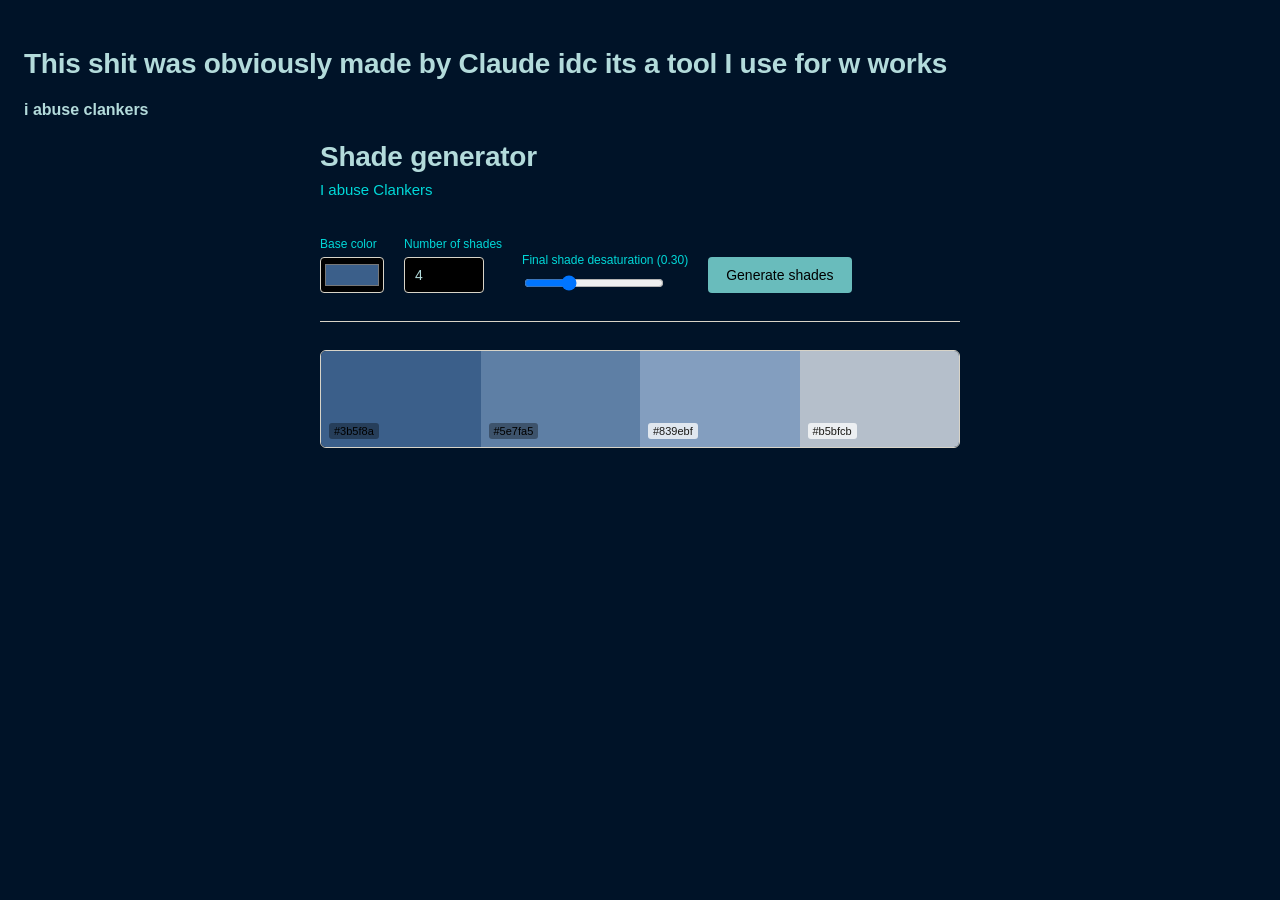
<file: shade-generator.html>
<!DOCTYPE html>
<html lang="en">
<head>
<meta charset="UTF-8" />
<title>Shade Generator</title>
<h1>This shit was obviously made by Claude idc its a tool I use for w works</h1>
<h4>i abuse clankers</h4>
<style>
  :root {
    --ink: #B3DBDB;
    --paper: #001328;
    --line: #d8d4c8;
    --accent: #69bcbc;
  }
  * { box-sizing: border-box; }
  body {
    margin: 0;
    font-family: 'arial';
    background: var(--paper);
    color: var(--ink);
    padding: 48px 24px;
  }
  main {
    max-width: 640px;
    margin: 0 auto;
  }
  h1 {
    font-size: 28px;
    font-weight: 600;
    margin: 0 0 6px;
    letter-spacing: -0.01em;
  }
  p.sub {
    margin: 0 0 36px;
    color: #00D8D8;
    font-size: 15px;
    line-height: 1.5;
  }
  .controls {
    display: flex;
    gap: 20px;
    align-items: flex-end;
    padding-bottom: 28px;
    border-bottom: 1px solid var(--line);
    margin-bottom: 28px;
    flex-wrap: wrap;
  }
  .field {
    display: flex;
    flex-direction: column;
    gap: 6px;
  }
  label {
    font-size: 12px;
    color: #00D8D8;
  }
  input[type="color"] {
    width: 64px;
    height: 36px;
    border: 1px solid var(--line);
    border-radius: 4px;
    padding: 2px;
    background: black;
    cursor: pointer;
  }
  input[type="number"] {
    width: 80px;
    height: 36px;
    border: 1px solid var(--line);
    border-radius: 4px;
    padding: 0 10px;
    font-family: inherit;
    font-size: 14px;
    background: black;
    color: var(--ink);
  }
  input[type="range"] {
    width: 140px;
  }
  button {
    height: 36px;
    padding: 0 18px;
    border: none;
    border-radius: 4px;
    background: var(--accent);
    color: black;
    font-family: inherit;
    font-size: 14px;
    cursor: pointer;
  }
  button:disabled {
    background: #000014;
    cursor: not-allowed;
  }
  button:not(:disabled):hover {
    background: #4a5841;
  }
  .swatches {
    display: flex;
    border-radius: 6px;
    overflow: hidden;
    border: 1px solid var(--line);
  }
  .swatch {
    flex: 1;
    height: 96px;
    display: flex;
    align-items: flex-end;
    padding: 8px;
    position: relative;
  }
  .swatch span {
    font-size: 11px;
    font-variant-numeric: tabular-nums;
    padding: 2px 5px;
    border-radius: 3px;
    background: rgba(255,255,255,0.75);
    color: #1b1a17;
  }
  .swatch.dark span {
    background: rgba(0,0,0,0.35);
    color: black;
  }
  .empty {
    color: #948f7d;
    font-size: 14px;
    padding: 32px 0;
    text-align: center;
    border: 1px dashed var(--line);
    border-radius: 6px;
  }
</style>
</head>
<body>
<main>
  <h1>Shade generator</h1>
  <p class="sub">I abuse Clankers</p>

  <div class="controls">
    <div class="field">
      <label for="baseColor">Base color</label>
      <input type="color" id="baseColor" value="#3b5f8a" />
    </div>
    <div class="field">
      <label for="amount">Number of shades</label>
      <input type="number" id="amount" min="1" step="1" value="4" />
    </div>
    <div class="field">
      <label for="desat">Final shade desaturation (<span id="desatVal">0.30</span>)</label>
      <input type="range" id="desat" min="0" max="1" step="0.05" value="0.3" />
    </div>
    <button id="generate">Generate shades</button>
  </div>

  <div id="output"></div>
</main>

<script>

  function hexToRgb(hex) {
    const clean = hex.replace('#', '');
    const bigint = parseInt(clean, 16);
    return {
      r: (bigint >> 16) & 255,
      g: (bigint >> 8) & 255,
      b: bigint & 255
    };
  }

  function rgbToHex({ r, g, b }) {
    const toHex = (v) => Math.round(Math.max(0, Math.min(255, v))).toString(16).padStart(2, '0');
    return `#${toHex(r)}${toHex(g)}${toHex(b)}`;
  }

  function rgbToHsl({ r, g, b }) {
    r /= 255; g /= 255; b /= 255;
    const max = Math.max(r, g, b), min = Math.min(r, g, b);
    let h, s;
    const l = (max + min) / 2;
    if (max === min) {
      h = s = 0;
    } else {
      const d = max - min;
      s = l > 0.5 ? d / (2 - max - min) : d / (max + min);
      switch (max) {
        case r: h = (g - b) / d + (g < b ? 6 : 0); break;
        case g: h = (b - r) / d + 2; break;
        default: h = (r - g) / d + 4;
      }
      h /= 6;
    }
    return { h, s, l };
  }

  function hslToRgb({ h, s, l }) {
    let r, g, b;
    if (s === 0) {
      r = g = b = l;
    } else {
      const hue2rgb = (p, q, t) => {
        if (t < 0) t += 1;
        if (t > 1) t -= 1;
        if (t < 1 / 6) return p + (q - p) * 6 * t;
        if (t < 1 / 2) return q;
        if (t < 2 / 3) return p + (q - p) * (2 / 3 - t) * 6;
        return p;
      };
      const q = l < 0.5 ? l * (1 + s) : l + s - l * s;
      const p = 2 * l - q;
      r = hue2rgb(p, q, h + 1 / 3);
      g = hue2rgb(p, q, h);
      b = hue2rgb(p, q, h - 1 / 3);
    }
    return { r: r * 255, g: g * 255, b: b * 255 };
  }

  function clamp01(v) {
    return Math.max(0, Math.min(1, v));
  }

  function saturate(hsl, ratio) {
    return { ...hsl, s: clamp01(hsl.s + hsl.s * ratio) };
  }

  function desaturate(hsl, ratio) {
    return { ...hsl, s: clamp01(hsl.s - hsl.s * ratio) };
  }

  function mixRgb(a, b, weight) {
    return {
      r: a.r * (1 - weight) + b.r * weight,
      g: a.g * (1 - weight) + b.g * weight,
      b: a.b * (1 - weight) + b.b * weight
    };
  }

  // ---- Shade generation logic ----

  const white = { r: 255, g: 255, b: 255 };
  const saturation = 0.5;
  const colorsShiftAmount = 0.8;

  function generateShades(generateColor, generateAmount, finalShadeDesaturation) {
    const generated = [];
    for (let step = 0; step < generateAmount; step++) {
      const isLastStep = step === generateAmount - 1;
      let hsl = rgbToHsl(hexToRgb(generateColor));

      hsl = isLastStep
        ? desaturate(hsl, finalShadeDesaturation)
        : saturate(hsl, (step / generateAmount) * saturation);

      const rgb = hslToRgb(hsl);
      const mixed = mixRgb(rgb, white, (colorsShiftAmount * step) / generateAmount);

      generated.push({ color: rgbToHex(mixed) });
    }
    return generated;
  }

  function isDark(hex) {
    const { r, g, b } = hexToRgb(hex);
    const luminance = (0.299 * r + 0.587 * g + 0.114 * b) / 255;
    return luminance < 0.55;
  }

  // ---- Wiring up the UI ----

  const baseColorInput = document.getElementById('baseColor');
  const amountInput = document.getElementById('amount');
  const desatInput = document.getElementById('desat');
  const desatVal = document.getElementById('desatVal');
  const generateBtn = document.getElementById('generate');
  const output = document.getElementById('output');

  function preventNonNumericalInput(e) {
    if (!/[0-9]/.test(e.key)) e.preventDefault();
  }
  function preventNonNumericalPaste(e) {
    const text = (e.clipboardData || window.clipboardData).getData('text');
    if (!/^[0-9]+$/.test(text)) e.preventDefault();
  }
  amountInput.addEventListener('keypress', preventNonNumericalInput);
  amountInput.addEventListener('paste', preventNonNumericalPaste);

  desatInput.addEventListener('input', () => {
    desatVal.textContent = Number(desatInput.value).toFixed(2);
  });

  function updateGenerateState() {
    generateBtn.disabled = Number(amountInput.value) < 1;
  }
  amountInput.addEventListener('input', updateGenerateState);

  function render(colors) {
    if (!colors.length) {
      output.innerHTML = '<div class="empty">No shades yet — generate to see them here.</div>';
      return;
    }
    output.innerHTML = '<div class="swatches">' +
      colors.map(({ color }) => {
        const dark = isDark(color);
        return `<div class="swatch${dark ? ' dark' : ''}" style="background:${color}"><span>${color}</span></div>`;
      }).join('') +
      '</div>';
  }

  function runGenerate() {
    const colors = generateShades(
      baseColorInput.value,
      Math.max(1, Number(amountInput.value) || 1),
      Number(desatInput.value)
    );
    render(colors);
  }

  generateBtn.addEventListener('click', runGenerate);

  updateGenerateState();
  runGenerate();
</script>
</body>
</html>
</file>
